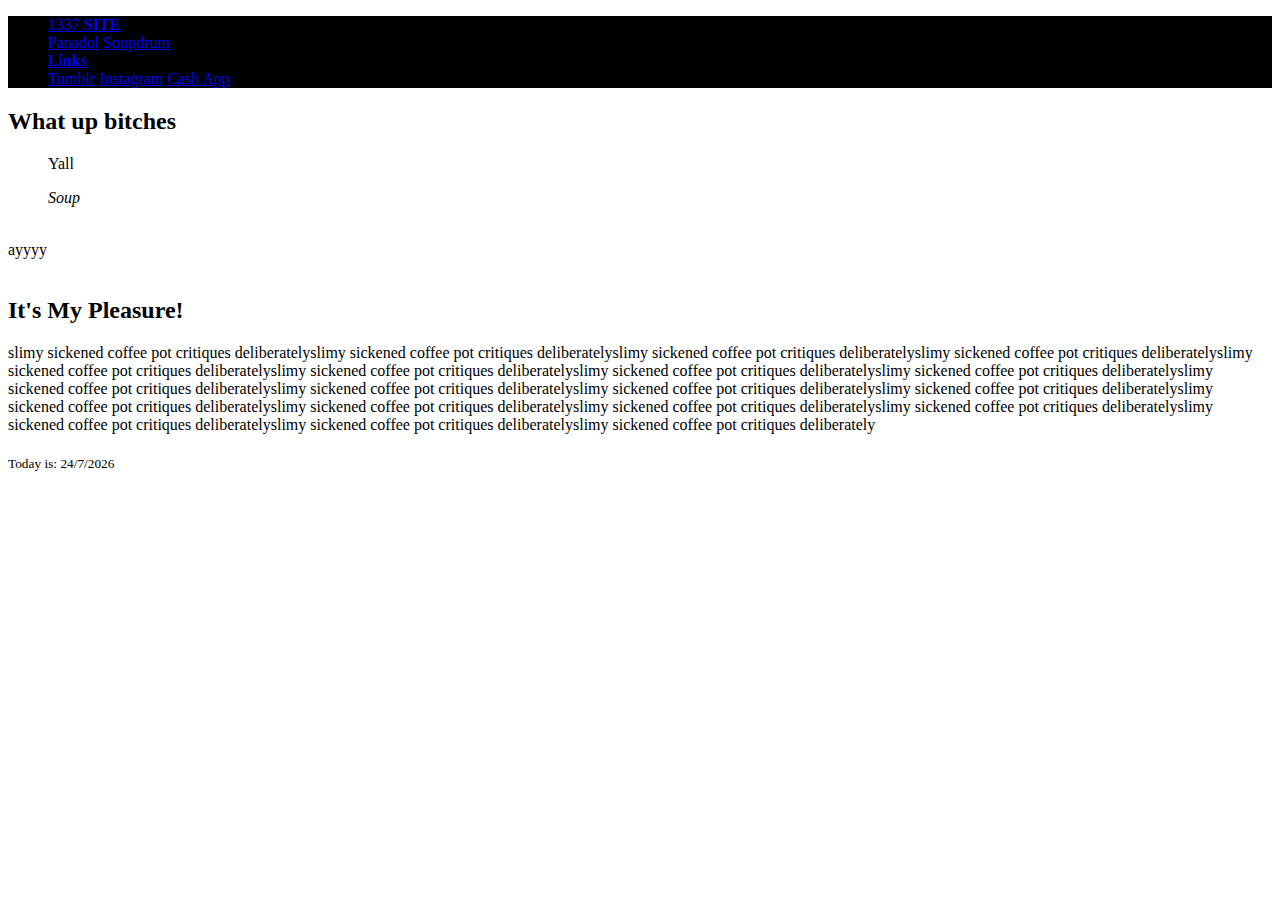
<file: index.html>
<!DOCTYPE html>
<html>

<!--this webpage is based on bootstrap but thats just normal html with special classes built in to make shit faster to build-->

<!-- the head tag holds the metadata, like the title and the stuff for when googles bots show up -->
<head>
  <meta http-equiv="Content-Type" content="text/html; charset=utf-8">
  <title>1337site</title>
  <link rel="stylesheet" href="https://soupdrum.com/bootstrap4.4.1/css/bootstrap.min.css">
  <script src="https://ajax.googleapis.com/ajax/libs/jquery/3.4.1/jquery.min.js"></script>
  <script src="https://soupdrum.com/bootstrap4.4.1/js/bootstrap.bundle.min.js"></script>
  <script type="text/javascript" src="indexscript.js"></script>
  <link rel="stylesheet" type="text/css" href="indexstyle.css">
</head>

<body class="bg-dark">
  <main>
    <nav class="navbar navbar-expand-sm navbar-dark sticky-top" style="background-color: black;">
      <div class="container">
        <ul class=" navbar-nav">
          <li class="nav-item dropdown">
            <a class="nav-link dropdown-toggle" href="#" id="navbardrop" data-toggle="dropdown">1337 <b>SITE</b></a>
            <div class="dropdown-menu">
              <a class="dropdown-item" href="https://furtivephallus.github.io/1337site/panadol">Panadol</a>
              <a class="dropdown-item" href="https://soupdrum.com/webapp">Soupdrum</a>
            </div>
          </li>
          <li class="nav-item dropdown">
            <a class="nav-link dropdown-toggle" href="#" id="navbardrop" data-toggle="dropdown"><b>Links</b></a>
            <div class="dropdown-menu">
              <a class="dropdown-item" href="#">Tumblr</a>
              <a class="dropdown-item" href="#">Instagram</a>
              <a class="dropdown-item" href="#">Cash App</a>
            </div>
          </li>
        </ul>
      </div>
    </nav>
    <div class="row m-2 pt-3">
      <div class="col-sm">
        <!-- this is where the content from the leftmost collumn starts. you add a <div> with a class that specifies "card" and then a separate <div> with "card-body", inside you put any regular html tags like <p> or <h1> and give it a class to specify whether its the card-title or some card-text. refer to Bootstrap google searches for more info-->
        <div class="card bg-dark">
          <div class="card-body">
            <h2 class="card-title">What up bitches</h2>
            <blockquote class="blockquote">
              <p>Yall</p>
              <footer class="blockquote-footer"><cite title="Soup">Soup</cite></footer>
            </blockquote>
          </div>
        </div>
        <br>
        <div class="card bg-dark">
          <div class="card-body">
            <script>
              generateText(1);
            </script>
          </div>
        </div>
        <br>
      </div>
      <!-- ° ^ ° -->
      <div class="col-sm-3 pt-2">
        <div class="card bg-dark">
          <div class="card-body">
            <h2 class="card-title">
              It's My Pleasure!
            </h2>
            <p class="card-text">
              <script>
                generatePhrase(19);
              </script>
            </p>
            <footer class="card-footer">
              <sub>Today is: <script>
                  showDate();
                </script></sub>
            </footer>
          </div>
        </div>
      </div>
    </div>
  </main>
</body>

</html>
</file>
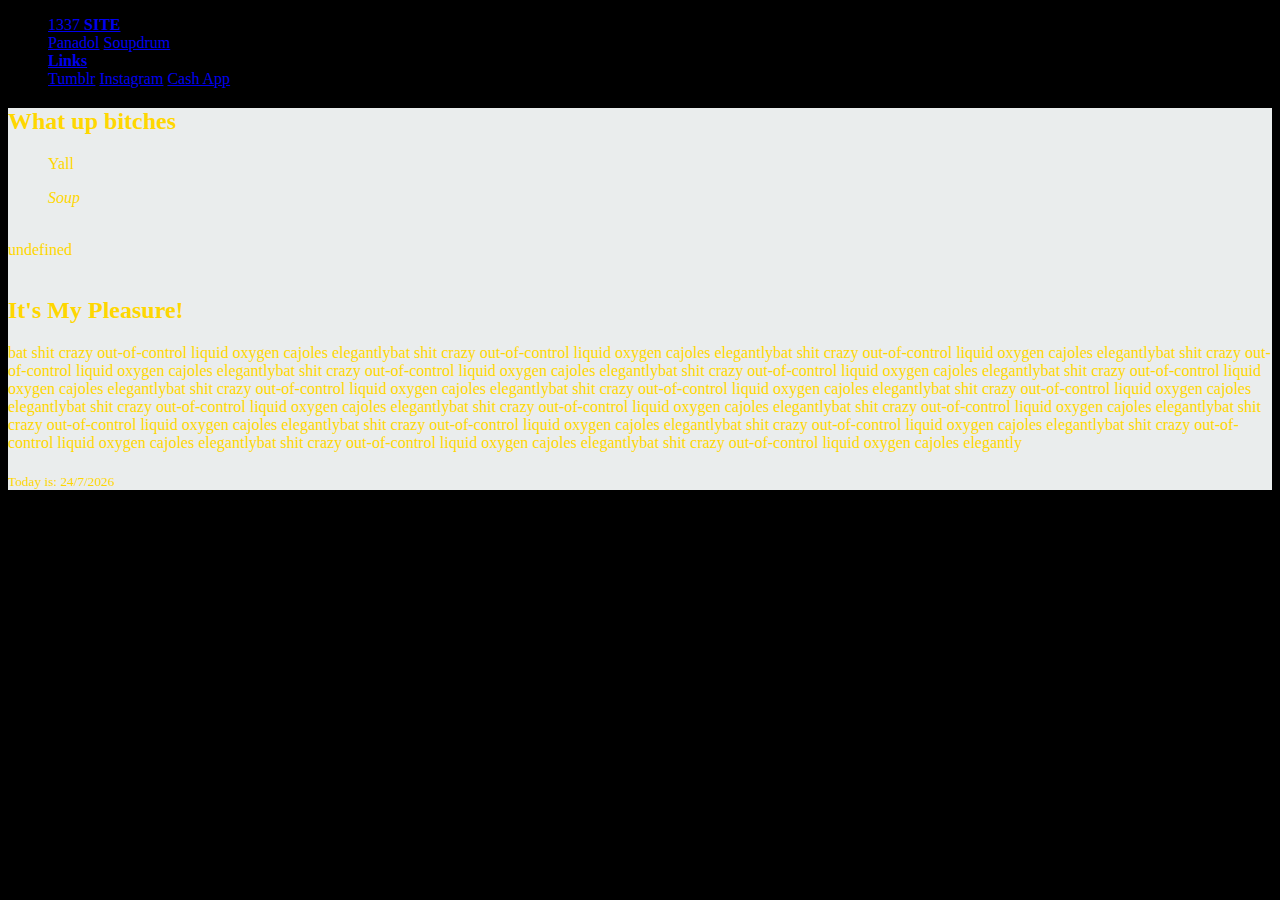
<file: panadol/index.html>
<!DOCTYPE html>
<html>

<!--this webpage is based on bootstrap but thats just normal html with special classes built in to make shit faster to build-->

<!-- the head tag holds the metadata, like the title and the stuff for when googles bots show up -->
<head>
  <meta http-equiv="Content-Type" content="text/html; charset=utf-8">
  <title>1337site</title>
  <link rel="stylesheet" href="https://soupdrum.com/bootstrap4.4.1/css/bootstrap.min.css">
  <script src="https://ajax.googleapis.com/ajax/libs/jquery/3.4.1/jquery.min.js"></script>
  <script src="https://soupdrum.com/bootstrap4.4.1/js/bootstrap.bundle.min.js"></script>
  <script type="text/javascript" src="indexscript.js"></script>
  <link rel="stylesheet" type="text/css" href="indexstyle.css">
</head>

<body style="background-color: black;">
  <main>
    <nav class="navbar navbar-expand-sm navbar-dark sticky-top" style="background-color: black;">
      <div class="container">
        <ul class=" navbar-nav">
          <li class="nav-item dropdown">
            <a class="nav-link dropdown-toggle" href="#" id="navbardrop" data-toggle="dropdown">1337 <b>SITE</b></a>
            <div class="dropdown-menu">
              <a class="dropdown-item" href="https://furtivephallus.github.io/1337site/panadol">Panadol</a>
              <a class="dropdown-item" href="https://soupdrum.com/webapp">Soupdrum</a>
            </div>
          </li>
          <li class="nav-item dropdown">
            <a class="nav-link dropdown-toggle" href="#" id="navbardrop" data-toggle="dropdown"><b>Links</b></a>
            <div class="dropdown-menu">
              <a class="dropdown-item" href="#">Tumblr</a>
              <a class="dropdown-item" href="#">Instagram</a>
              <a class="dropdown-item" href="#">Cash App</a>
            </div>
          </li>
        </ul>
      </div>
    </nav>
    <div class="row m-2 pt-3" style="background-color: #eaeded; color: gold;">
      <div class="col-sm">
        <div class="card bg-dark">
          <div class="card-body">
            <h2 class="card-title">What up bitches</h2>
            <blockquote class="blockquote">
              <p>Yall</p>
              <footer class="blockquote-footer"><cite title="Soup">Soup</cite></footer>
            </blockquote>
          </div>
        </div>
        <br>
        <div class="card bg-dark">
          <div class="card-body">
            <script>
              generateText(1);
            </script>
          </div>
        </div>
        <br>
      </div>
      <!-- ° ^ ° -->
      <div class="col-sm-3 pt-2">
        <div class="card bg-dark">
          <div class="card-body">
            <h2 class="card-title">
              It's My Pleasure!
            </h2>
            <p class="card-text">
              <script>
                generatePhrase(19);
              </script>
            </p>
            <footer class="card-footer">
              <sub>Today is: <script>
                  showDate();
                </script></sub>
            </footer>
          </div>
        </div>
      </div>
    </div>
  </main>
</body>

</html>
</file>
<file: indexstyle.css>
.capitalize::first-letter {
    text-transform: capitalize;
}
bg-dark {
  background: #973BAF;
  
}
</file>
<file: panadol/indexstyle.css>
.capitalize::first-letter {
    text-transform: capitalize;
}
bg-dark {
  background: #973BAF;
  
}
</file>
